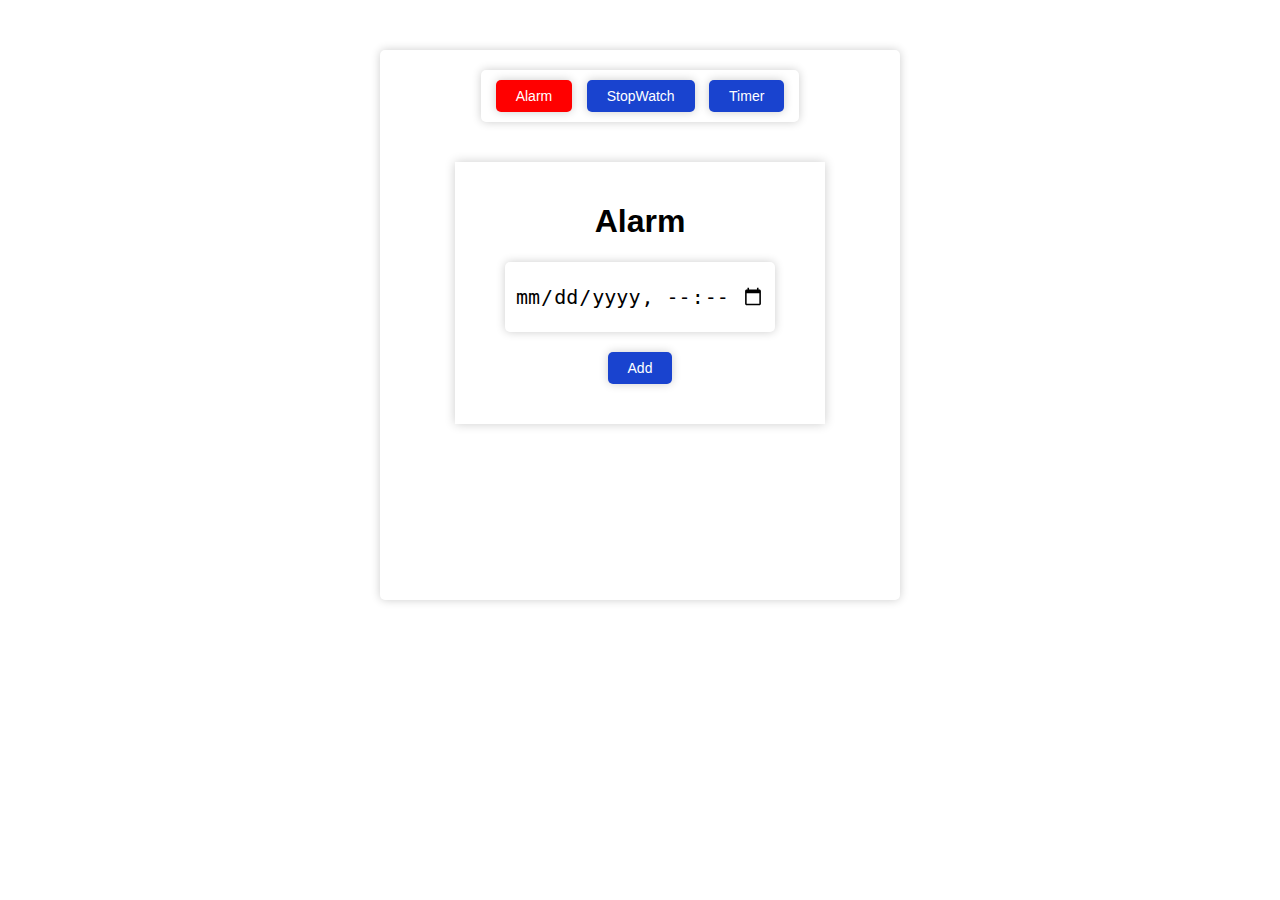
<file: clock app/index.html>
<!DOCTYPE html>
<html lang="en">
  <head>
    <meta charset="UTF-8" />
    <meta http-equiv="X-UA-Compatible" content="IE=edge" />
    <meta name="viewport" content="width=device-width, initial-scale=1.0" />
    <link rel="stylesheet" href="css/style.css" />
    <link
      rel="stylesheet"
      href="https://cdnjs.cloudflare.com/ajax/libs/font-awesome/4.7.0/css/font-awesome.min.css"
    />
    <!-- favicon icon -->
    <link rel="icon" href="assets/alarm_clock.gif" size="16px*16px">
    <title>Clock</title>
  </head>
  <body>
    <main>
      <div class="container">
        <div class="tabs">
          <button class="tab-btn active" data-tab="alarm">Alarm</button>
          <button class="tab-btn" data-tab="stopWatch">StopWatch</button>
          <button class="tab-btn" data-tab="timer">Timer</button>
        </div>
        <div class="tab-content" id="alarm">
          <h1>Alarm</h1>
          <div class="alarm">
            <input
              type="datetime-local"
              id="alarmTime"
              name="alarm-time"
              value="0000-00-12T00:00"
              min="2023-04-12T00:00"
              max="2023-12-12T00:00"
              required
            />
            <br />
            <button id="setAlarm">Add</button>
            <div id="modal" class="modal">
              <div class="modal-content">
                <img
                  src="assets/alarm_clock.gif"
                  alt="clock-image"
                  class="alarmClock"
                />
                <p id="alertMessage"></p>
                <button id="stopButton">Stop</button>
              </div>
            </div>
          </div>
          <div class="alarms">
            <h1></h1>
            <span id="ringingTime"></span>
          </div>
        </div>
        <div class="tab-content hidden" id="stopWatch">
          <h1>Stop Watch</h1>
          <div class="stopWatchDisplay">00 : 00 : 00 : 000</div>
          <div class="stopWatchBtns">
            <button class="hidden" id="resetStopWatch">
              <i class="fa fa-refresh"></i>
            </button>
            <button id="startStopWatch">
              <i class="fa fa-play"></i>
            </button>
            <button class="hidden" id="pauseStopWatch">
              <i class="fa fa-pause"></i>
            </button>
            <button class="hidden" id="flagTime">
              <i class="fa fa-flag"></i>
            </button>
          </div>
        </div>
        <div class="timeStamps">
          <ul></ul>
        </div>
        <div class="tab-content hidden" id="timer">
          <h1>Timer</h1>
          <div class="timer">
            <div class="labels">
              <label for="timer-hours">H</label>
              <label for="timer-minutes">M</label>
              <label for="timer-seconds">S</label>
            </div>
            <div class="timerInputs">
              <input
                type="number"
                id="timer-hours"
                name="timer-hours"
                min="0"
                max="23"
                value="0"
              />

              <input
                type="number"
                id="timer-minutes"
                name="timer-minutes"
                min="0"
                max="59"
                value="0"
              />

              <input
                type="number"
                id="timer-seconds"
                name="timer-seconds"
                min="0"
                max="59"
                value="0"
              />
            </div>
            <div class="timerBtns">
              <button class="hidden" id="resetTimer">
                <i class="fa fa-refresh"></i>
              </button>
              <button id="startTimer">
                <i class="fa fa-play"></i>
              </button>
              <button class="hidden" id="pauseTimer">
                <i class="fa fa-pause"></i>
              </button>
            </div>
            <div class="timerDisplay">00 : 00 : 00</div>
          </div>
        </div>
        <div id="timerModal" class="modal">
          <div class="modal-content">
            <p id="timerAlertMessage"></p>
            <button id="timerStopButton">Stop</button>
          </div>
        </div>
      </div>
    </main>
    <script src="scripts/script.js"></script>
    <script src="scripts/alarm.js"></script>
    <script src="scripts/stopWatch.js"></script>
    <script src="scripts/timer.js"></script>
  </body>
</html>
</file>
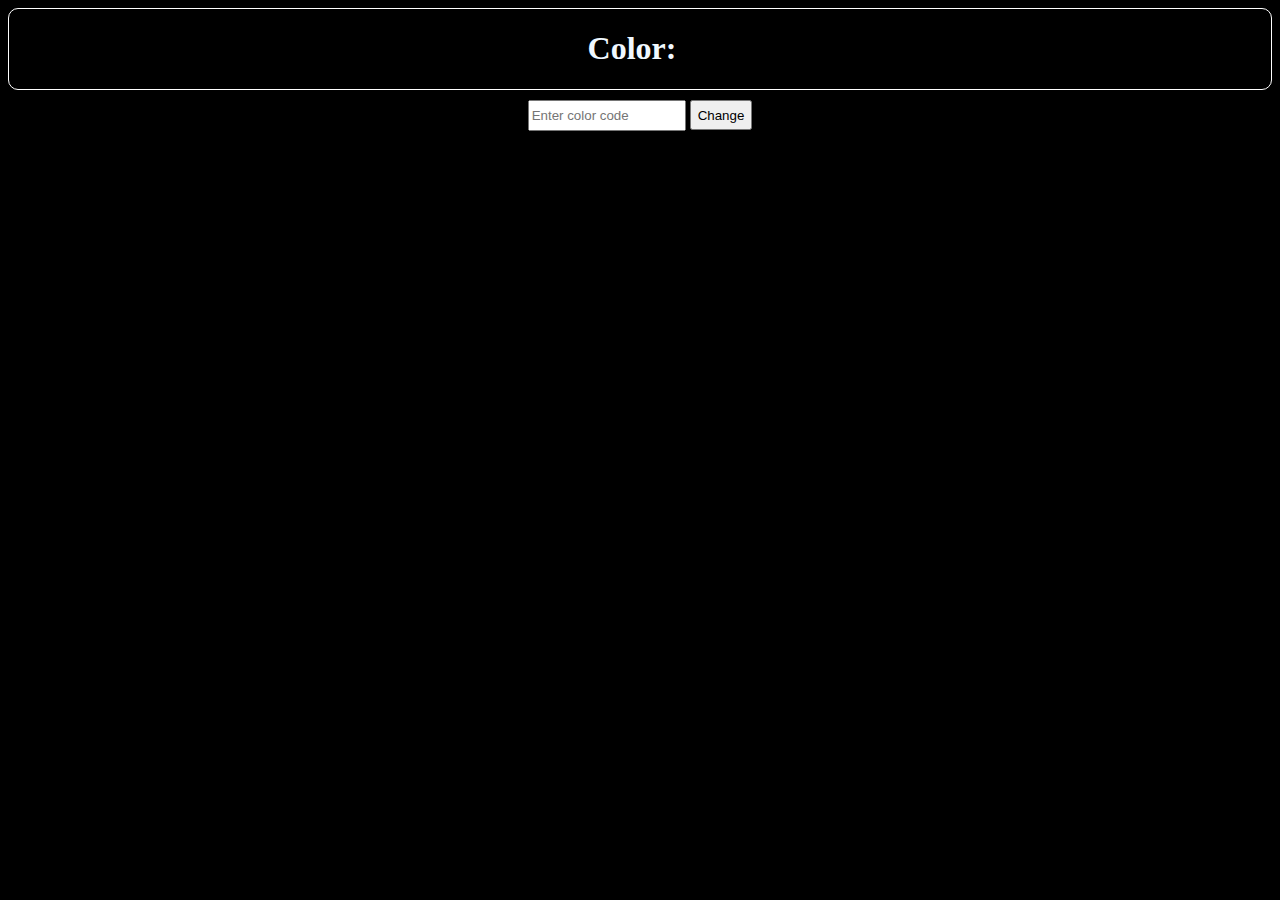
<file: color flipper/index.html>
<!DOCTYPE html>
<html lang="en">
  <head>
    <meta charset="UTF-8" />
    <meta http-equiv="X-UA-Compatible" content="IE=edge" />
    <meta name="viewport" content="width=device-width, initial-scale=1.0" />
    <title>Color Flipper</title>
    <link rel="stylesheet" href="style.css" />
  </head>
  <body>
    <div class="colorName">
      <h1>
        Color:&nbsp;&nbsp;
        <h1 id="colorName"></h1>
      </h1>
    </div>
    <div class="container">
      <form>
        <input type="text" id="colorValue" placeholder="Enter color code" />
        <button type="submit" id="changeColor">Change</button>
      </form>
    </div>
  </body>
  <script src="script.js"></script>
</html>
</file>
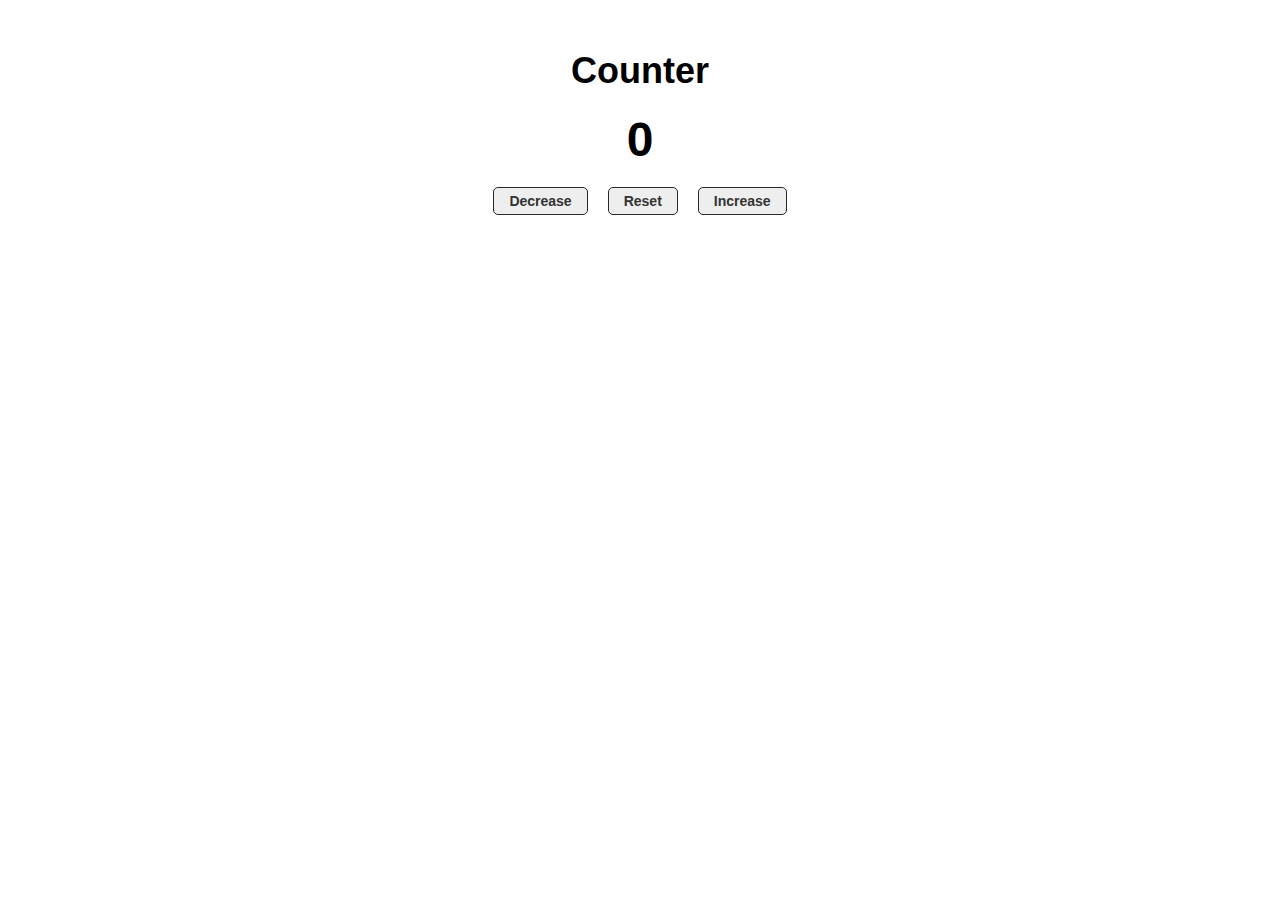
<file: counter/index.html>
<!DOCTYPE html>
<html lang="en">
  <head>
    <meta charset="UTF-8" />
    <meta http-equiv="X-UA-Compatible" content="IE=edge" />
    <meta name="viewport" content="width=device-width, initial-scale=1.0" />
    <link rel="stylesheet" href="style.css" />
    <title>Document</title>
  </head>
  <body>
    <main>
      <div class="container">
        <h1>Counter</h1>
        <span id="value">0</span>
      </div>
      <div id="btns" class="btn-container">
        <button id="decrease">Decrease</button>
        <button id="reset">Reset</button>
        <button id="increase">Increase</button>
      </div>
    </main>
    <script src="script.js"></script>
  </body>
</html>
</file>
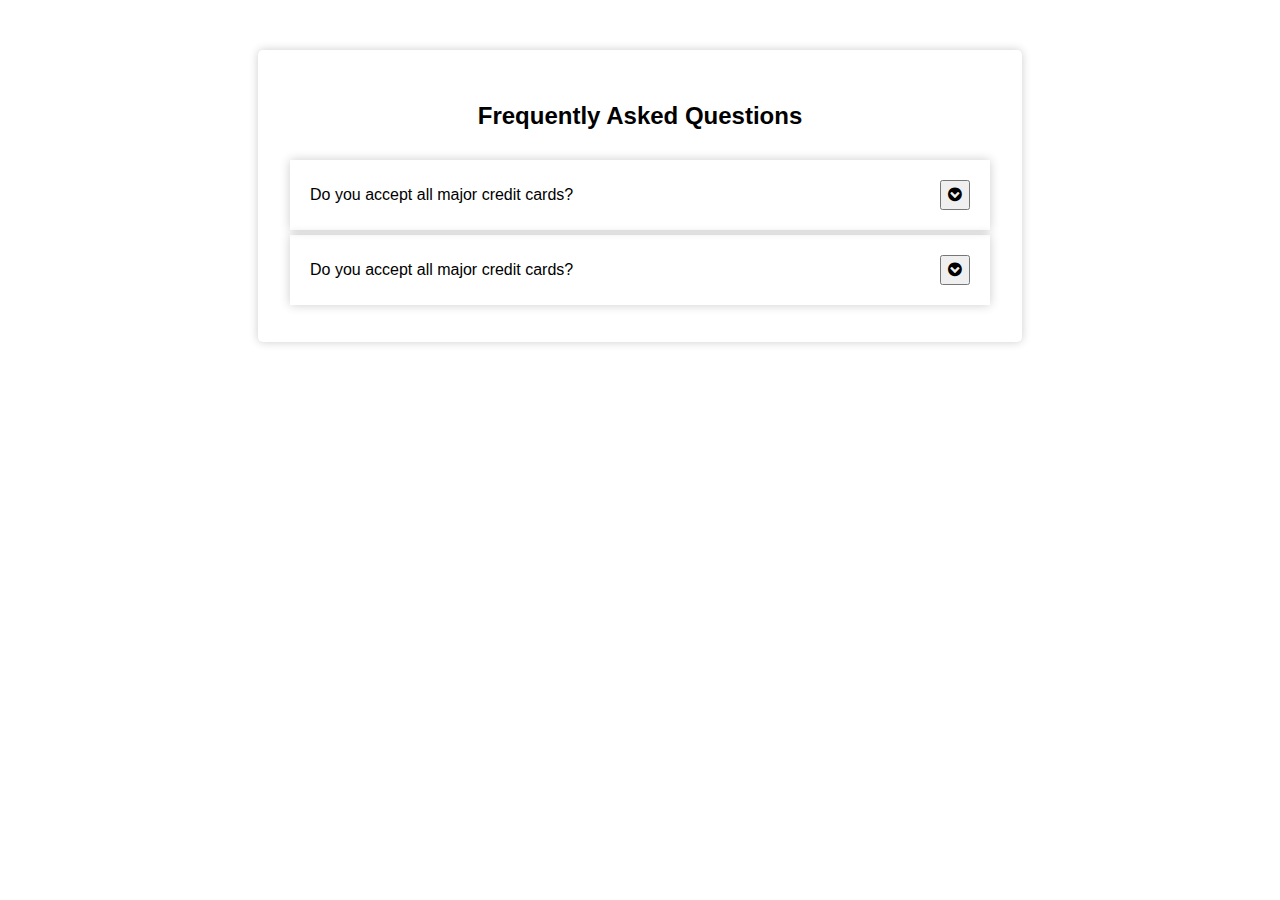
<file: FAQs Page/index.html>
<!DOCTYPE html>
<html lang="en">
  <head>
    <meta charset="UTF-8" />
    <meta http-equiv="X-UA-Compatible" content="IE=edge" />
    <meta name="viewport" content="width=device-width, initial-scale=1.0" />
    <link
      rel="stylesheet"
      href="https://cdnjs.cloudflare.com/ajax/libs/font-awesome/4.7.0/css/font-awesome.min.css"
    />
    <link rel="stylesheet" href="style.css" />
    <title>FAQs Page</title>
  </head>
  <body>
    <main>
      <section class="questions">
        <!-- title -->
        <div class="title">
          <h2>Frequently Asked Questions</h2>
        </div>
        <!-- questions -->
        <div class="section-center">
          <article class="faq-section">
            <!-- question title -->
            <div class="question">
              <p>Do you accept all major credit cards?</p>
              <button type="button" class="question-btn">
                <span class="plus-icon">
                  <i class="fa fa-chevron-circle-down"></i>
                </span>
              </button>
            </div>
            <!-- answer -->
            <div class="answer">
              <p>
                Lorem ipsum dolor sit amet consectetur adipisicing elit.
                Consectetur ipsa laborum amet deleniti labore molestiae impedit
                eos, consequatur hic aliquid temporibus soluta suscipit quae,
                iste placeat facilis exercitationem, nemo quasi?
              </p>
            </div>
          </article>
          <article class="faq-section">
            <!-- question title -->
            <div class="question">
              <p>Do you accept all major credit cards?</p>
              <button type="button" class="question-btn">
                <span class="plus-icon">
                  <i class="fa fa-chevron-circle-down"></i>
                </span>
              </button>
            </div>
            <!-- answer -->
            <div class="answer">
              <p>
                Lorem ipsum dolor sit amet consectetur adipisicing elit.
                Consectetur ipsa laborum amet deleniti labore molestiae impedit
                eos, consequatur hic aliquid temporibus soluta suscipit quae,
                iste placeat facilis exercitationem, nemo quasi?
              </p>
            </div>
          </article>
        </div>
      </section>
    </main>
    <script src="script.js"></script>
  </body>
</html>
</file>
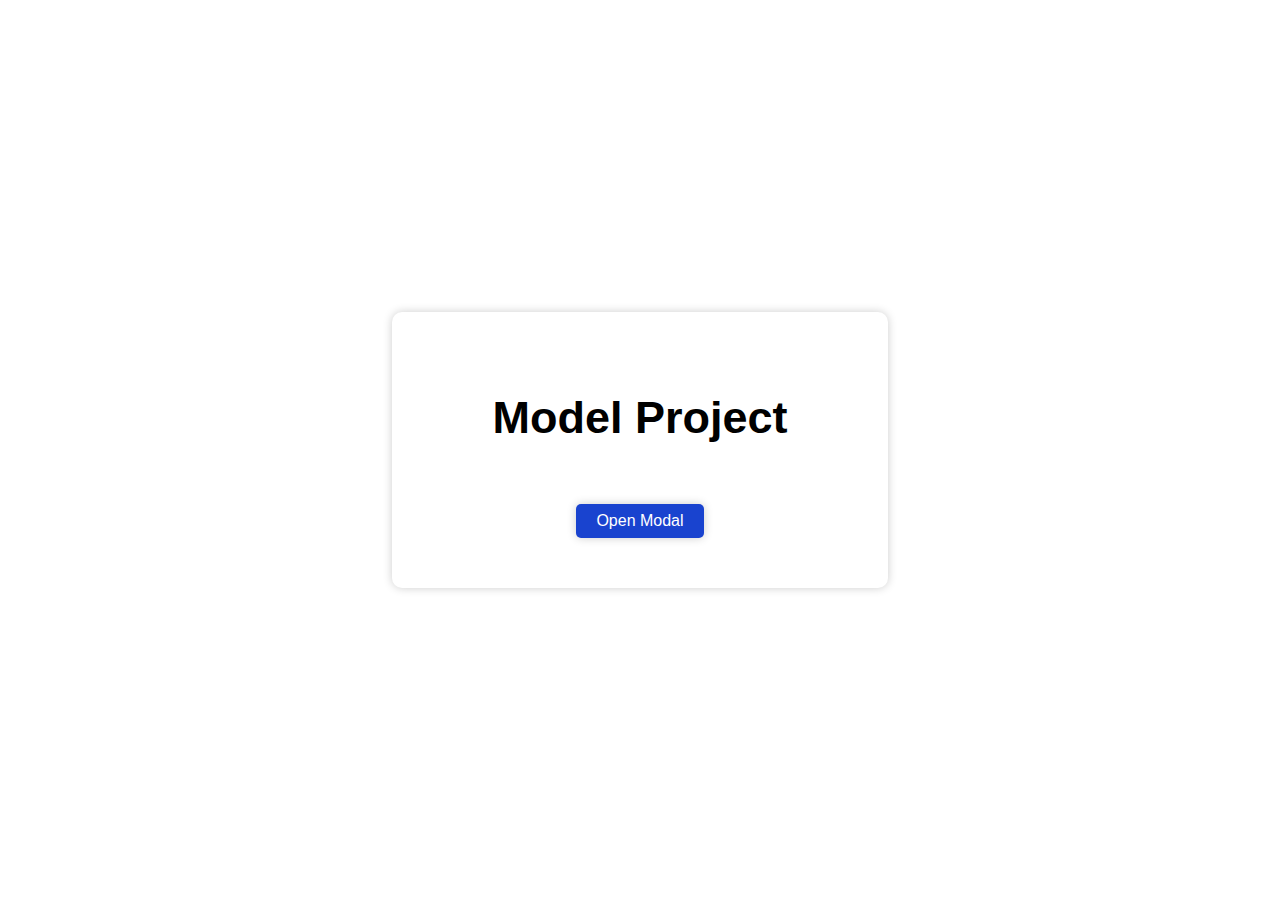
<file: modal/index.html>
<!DOCTYPE html>
<html lang="en">
  <head>
    <meta charset="UTF-8" />
    <meta http-equiv="X-UA-Compatible" content="IE=edge" />
    <meta name="viewport" content="width=device-width, initial-scale=1.0" />
    <link rel="stylesheet" href="style.css" />
    <title>Modal</title>
  </head>
  <body>
    <main>
      <div class="container">
        <h1>Model Project</h1>
        <button type="button" class="open-modal">Open Modal</button>
      </div>
      <div class="modal">
        <div class="modal-content">
          <h2>Modal Title</h2>
          <p>Modal content goes here.</p>
          <div class="heart"></div>
          <button type="button" class="close-modal">Close Modal</button>
        </div>
      </div>
    </main>
    <script src="script.js"></script>
  </body>
</html>
</file>
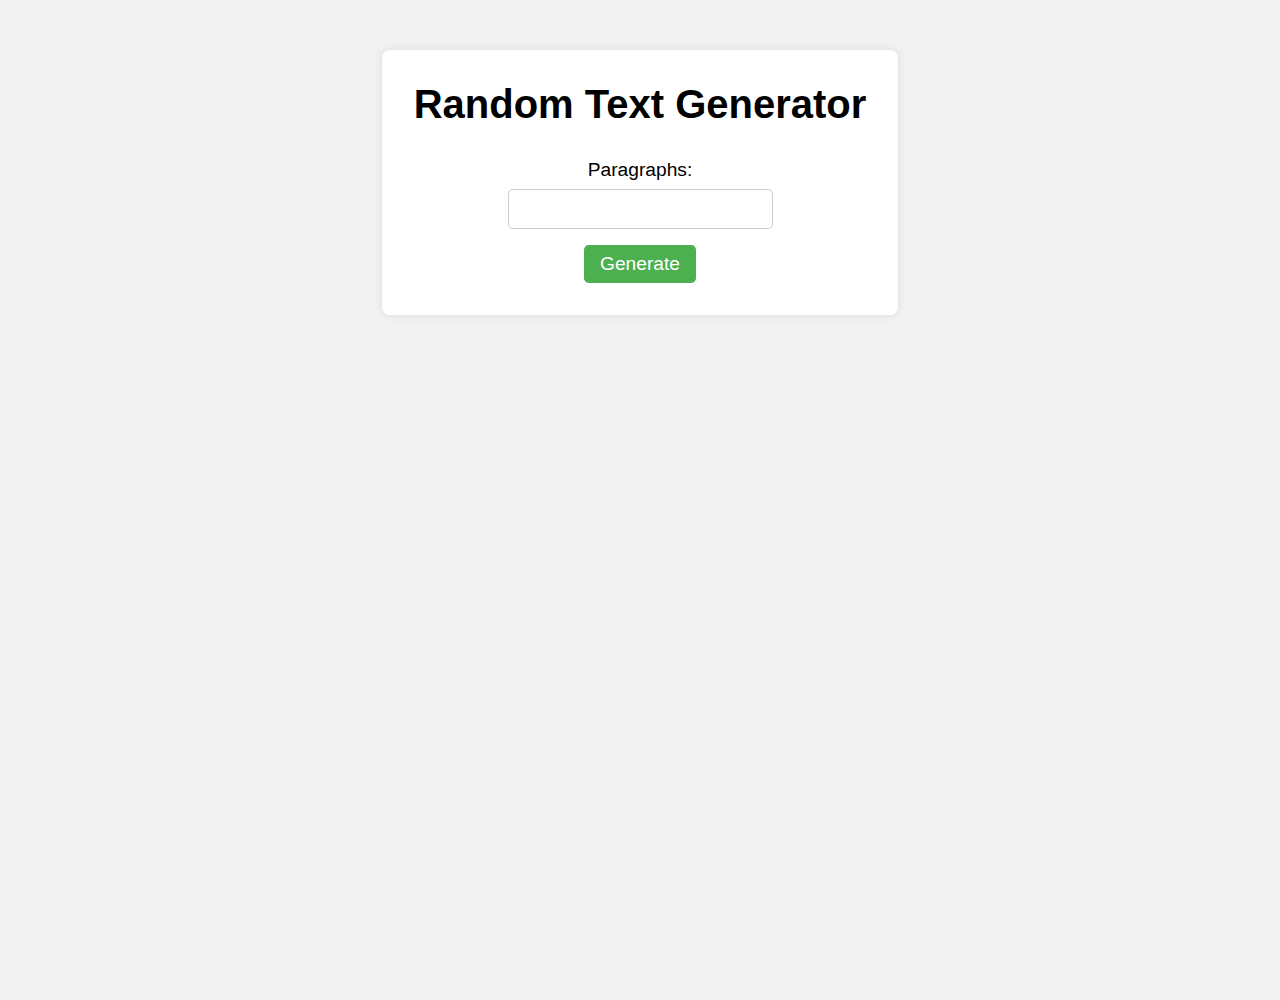
<file: random_text_gen/index.html>
<!DOCTYPE html>
<html lang="en">
  <head>
    <meta charset="UTF-8" />
    <meta http-equiv="X-UA-Compatible" content="IE=edge" />
    <meta name="viewport" content="width=device-width, initial-scale=1.0" />
    <link rel="stylesheet" href="style.css" />
    <title>Random Text Generator</title>
  </head>
  <body>
    <main>
      <section class="section-center">
        <h1>Random Text Generator</h1>
        <form action="" class="lorem-form">
          <label for="amount">Paragraphs:</label>
          <input type="number" name="amount" id="amount" />
          <button class="generateBtn" type="submit">Generate</button>
        </form>
      </section>
      <article class="randomText hidden">
      </article>
    </main>
    <script src="script.js"></script>
  </body>
</html>
</file>
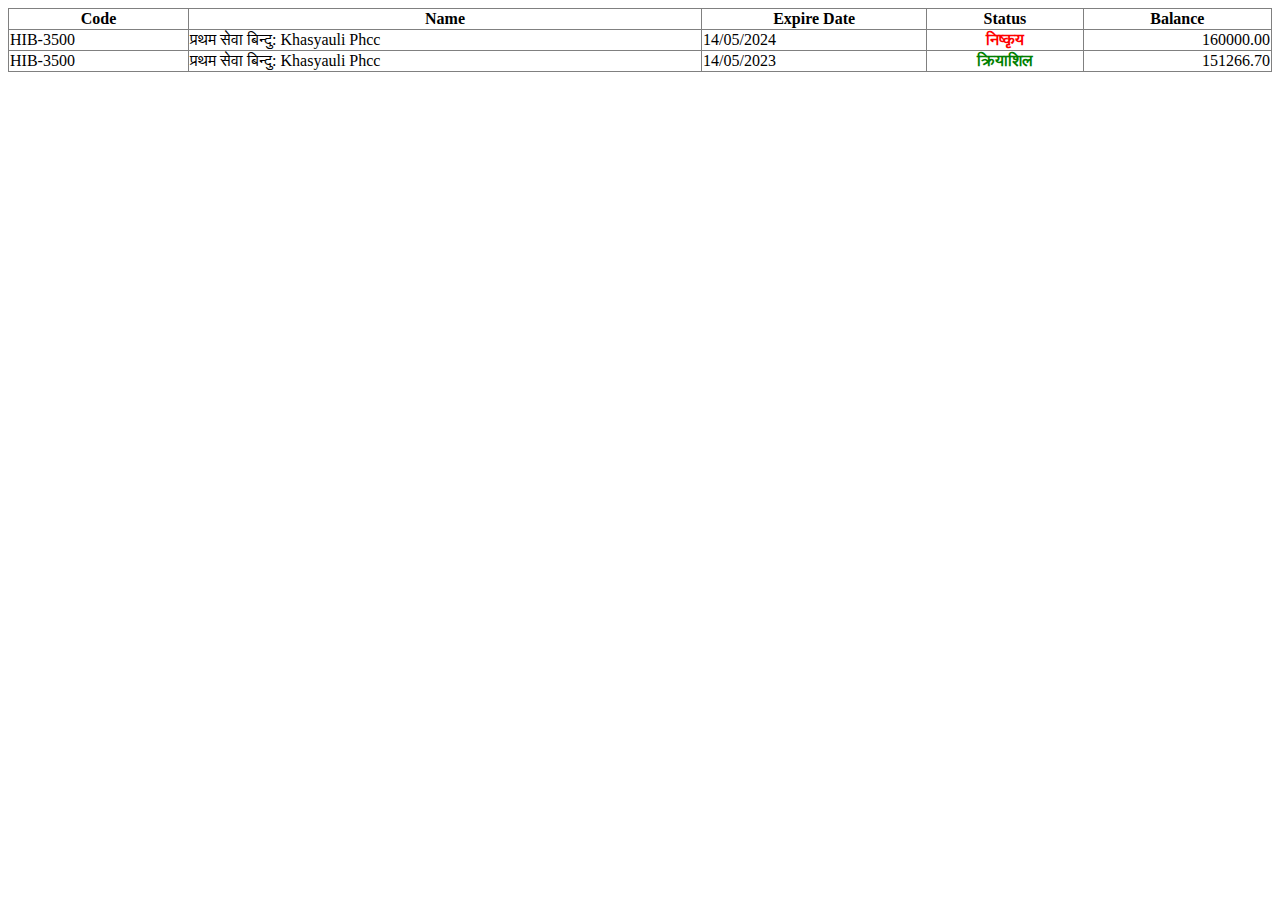
<file: scrap/index.html>
<!DOCTYPE html>
<html lang="en">
  <head>
    <meta charset="UTF-8" />
    <meta http-equiv="X-UA-Compatible" content="IE=edge" />
    <meta name="viewport" content="width=device-width, initial-scale=1.0" />
    <title>Document</title>
  </head>
  <body>
    <table
      class="mGrid"
      cellspacing="0"
      rules="all"
      border="1"
      id="gvPolicy"
      style="width: 100%; border-collapse: collapse"
    >
      <tbody>
        <tr align="center">
          <th scope="col">Code</th>
          <th scope="col">Name</th>
          <th scope="col">Expire Date</th>
          <th scope="col">Status</th>
          <th scope="col">Balance</th>
        </tr>
        <tr>
          <td>HIB-3500</td>
          <td>प्रथम सेवा बिन्दु: Khasyauli Phcc</td>
          <td>14/05/2024</td>
          <td
            align="center"
            style="color: Red; font-size: Medium; font-weight: bold"
          >
            निष्कृय
          </td>
          <td align="right">160000.00</td>
        </tr>
        <tr>
          <td>HIB-3500</td>
          <td>प्रथम सेवा बिन्दु: Khasyauli Phcc</td>
          <td>14/05/2023</td>
          <td
            align="center"
            style="color: Green; font-size: Medium; font-weight: bold"
          >
            क्रियाशिल
          </td>
          <td align="right">151266.70</td>
        </tr>
      </tbody>
    </table>
    <script src="index.html" />
  </body>
</html>
</file>
<file: clock app/css/style.css>
body {
  font-family: Arial, sans-serif;
  font-size: 16px;
  margin: 0;
  padding: 0;
}

main {
  display: flex;
  justify-content: center;
  align-items: center;
  margin-top: 50px;
}

.container {
  width: 500px;
  height: 530px;
  display: flex;
  flex-direction: column;
  align-items: center;
  justify-content: flex-start;
  text-align: center;
}

.container,
.tabs {
  background-color: white;
  border-radius: 5px;
  box-shadow: 0px 0px 10px rgba(0, 0, 0, 0.2);
  padding: 10px;
}

.tabs {
  margin: 10px;
  width: max-content;
}

button {
  padding: 8px 20px;
  font-size: 14px;
  border: none;
  box-shadow: 0px 0px 10px rgba(0, 0, 0, 0.2);
  border-radius: 5px;
  background-color: rgb(25, 67, 207);
  cursor: pointer;
  color: white;
  margin: 0px 5px;
}

button.active {
  background-color: red;
}

.stopWatchBtns button {
  width: 50px;
  height: 50px;
  border-radius: 25px;
}

.tab-content {
  margin-top: 30px;
  box-shadow: 0px 0px 10px rgba(0, 0, 0, 0.2);
  padding: 20px 50px;
}

.hidden {
  display: none;
}

.stopWatchDisplay {
  box-shadow: 0px 0px 10px rgba(0, 0, 0, 0.2);
  padding: 20px;
  font-size: 26px;
  border-radius: 10px;
}

.stopWatchBtns {
  margin: 20px 20px;
}

.timeStamps ul li {
  font-size: 20px;
  color: rgb(79, 78, 78);
}

.disabled {
  background-color: rgba(20, 45, 126, 0.724);
  color: rgb(176, 176, 176);
}

/* alarm css */

/* .alarm {
  box-shadow: 0px 0px 10px rgba(0, 0, 0, 0.2);
  padding: 20px;
  font-size: 26px;
  border-radius: 10px;
  background-color: #f5f5f5;
} */

.alarm input {
  width: 250px;
  height: 50px;
  font-size: 20px;
  border: none;
  border-radius: 5px;
  box-shadow: 0px 0px 10px rgba(0, 0, 0, 0.2);
  padding: 10px;
  background-color: #fff;
}

#setAlarm {
  margin-top: 20px;
}

.alarms {
  margin-top: 20px;
}

.alarms h1 {
  font-size: 16px;
  display: inline;
}

.alarms #ringingTime {
  color: red;
  font-size: 16px;
}

#modal {
  display: none;
  position: fixed;
  top: 0;
  left: 0;
  width: 100%;
  height: 100%;
  background-color: rgba(0, 0, 0, 0.5);
}

.modal-content {
  position: absolute;
  border-radius: 10px;
  top: 50%;
  left: 50%;
  width: 400px;
  transform: translate(-50%, -50%);
  background-color: white;
  padding: 50px;
}

.alarmClock {
  width: 280px;
  height: 200px;
}

/* timer css */

.timer .labels {
  display: flex;
  justify-content: space-between;
  margin: 0px 23px;
  font-size: 26px;
  font-weight: 700;
  color: rgb(247, 0, 0);
}

.timer {
  box-shadow: 0px 0px 10px rgba(0, 0, 0, 0.2);
  padding: 20px;
  font-size: 26px;
  border-radius: 10px;
}

.timerInputs input {
  font-family: Arial, Helvetica, sans-serif;
  width: 50px;
  height: 30px;
  margin: 5px;
  border-radius: 5px;
  font-size: 20px;
  text-align: center;
}

.timerBtns {
  margin-top: 20px;
}

.timerBtns button {
  width: 50px;
  height: 50px;
  border-radius: 25px;
}

.timerDisplay {
  box-shadow: 0px 0px 10px rgba(0, 0, 0, 0.2);
  padding: 20px;
  font-size: 26px;
  border-radius: 10px;
  margin-top: 20px;
}

#timerModal {
  display: none;
  position: fixed;
  top: 0;
  left: 0;
  width: 100%;
  height: 100%;
  background-color: rgba(0, 0, 0, 0.5);
}
</file>
<file: color flipper/style.css>
body {
  background-color: black;
}
.colorName {
  display: flex;
  justify-content: center;
  background-color: rgb(0, 0, 0);
  border: 1px solid rgb(255, 255, 255);
  border-radius: 10px;
}
.container {
  display: flex;
  justify-content: center;
  margin-top: 10px;
}
input {
  height: 25px;
  width: 150px;
}
button {
  height: 30px;
  width: auto;
}
h1 {
  color: aliceblue;
}
</file>
<file: counter/style.css>
/* Global styles */
* {
  box-sizing: border-box;
  margin: 0;
  padding: 0;
}

body {
  font-family: Arial, sans-serif;
}

/* Container styles */
.container {
  display: flex;
  flex-direction: column;
  align-items: center;
  justify-content: center;
  margin-top: 50px;
}

/* Header styles */
h1 {
  font-size: 36px;
  font-weight: bold;
  margin-bottom: 20px;
}

/* Counter value styles */
#value {
  font-size: 48px;
  font-weight: bold;
  margin-bottom: 20px;
}

/* Button container styles */
.btn-container {
  display: flex;
  justify-content: center;
}

/* Button styles */
button {
  background-color: #eee;
  border: 1px solid rgb(45, 39, 39);
  border-radius: 5px;
  color: #333;
  cursor: pointer;
  font-size: 14px;
  font-weight: bold;
  margin: 0 10px;
  padding: 5px 15px;
}

button:hover {
    background-color: #aaa;
}
</file>
<file: FAQs Page/style.css>
body {
  font-family: Arial, sans-serif;
  font-size: 16px;
  margin: 0;
  padding: 0;
}

main {
  display: flex;
  justify-content: center;
  align-items: center;
  margin-top: 50px;
}

.questions {
  background-color: white;
  border-radius: 5px;
  box-shadow: 0px 0px 10px rgba(0, 0, 0, 0.2);
  padding: 2rem 2rem;
  max-width: 800px;
}

h2 {
  margin-bottom: 30px;
  text-align: center;
}

.faq-section {
  margin: 5px 0px;
  width: 700px;
}

article .question {
  display: flex;
  justify-content: space-between;
  align-items: center;
  box-shadow: 0px 0px 10px rgba(0, 0, 0, 0.2);
  padding: 10px 20px;
}

.question-btn {
  padding: 1px;
  width: 30px;
  height: 30px;
}

.question-btn span i {
  font-size: 16px;
}

article .answer p {
  padding: 5px 20px;
  display: none;
}

.show-answer p {
  padding: 5px 20px;
  display: block !important;
  height: auto;
}
</file>
<file: modal/style.css>
body {
  font-family: Arial, Helvetica, sans-serif;
  background: url("https://images.pexels.com/photos/33109/fall-autumn-red-season.jpg?auto=compress&cs=tinysrgb&w=1260&h=750&dpr=2");
  font-size: 16px;
  background-repeat: no-repeat;
  background-size: cover;
  margin: 0;
  padding: 0;
}

main {
  display: flex;
  justify-content: center;
  align-items: center;
  margin: auto;
  height: 100vh;
  text-align: center;
}

.container {
  box-shadow: 0px 0px 10px rgba(0, 0, 0, 0.2);
  padding: 50px 100px;
  background-color: white;
  border-radius: 10px;
}

h1 {
  font-size: 45px;
}

button {
  padding: 8px 20px;
  font-size: 16px;
  border: none;
  box-shadow: 0px 0px 10px rgba(0, 0, 0, 0.2);
  border-radius: 5px;
  background-color: rgb(25, 67, 207);
  cursor: pointer;
  color: white;
  margin-top: 30px;
}

button:hover {
  background-color: rgba(25, 68, 207, 0.893);
}

.modal {
  display: none;
  position: fixed;
  top: 0;
  left: 0;
  width: 100%;
  height: 100%;
  background-color: rgba(0, 0, 0, 0.5);
}

.show-modal {
  display: block;
}

.modal-content {
  position: absolute;
  border-radius: 10px;
  top: 50%;
  left: 50%;
  width: 400px;
  transform: translate(-50%, -50%);
  background-color: white;
  padding: 50px;
}


.heart {
  position: relative;
  width: 50px;
  height: 50px;
  margin: 0 auto;
  transform: rotate(45deg);
}

.heart:before,
.heart:after {
  content: "";
  position: absolute;
  top: 0;
  left: 25px;
  width: 25px;
  height: 40px;
  background-color: #f00;
  border-radius: 25px 25px 0 0;
  transform: rotate(-45deg);
  transform-origin: 0 100%;
}

.heart:after {
  left: 0;
  transform: rotate(45deg);
  transform-origin: 100% 100%;
}
</file>
<file: random_text_gen/style.css>
* {
  box-sizing: border-box;
  margin: 0;
  padding: 0;
}

body {
  font-family: Arial, Helvetica, sans-serif;
  background-color: #f2f2f2;
}

main {
  margin-top: 50px;
  margin-bottom: 50px;
  display: flex;
  flex-direction: column;
  align-items: center;
  justify-self: center;
  height: 100vh;
}

.section-center {
  text-align: center;
  padding: 2rem;
  background-color: #ffffff;
  border-radius: 0.5rem;
  box-shadow: 0 0 10px rgba(0, 0, 00, 0.1);
}

.section-center h1 {
  font-size: 2.5rem;
  margin-bottom: 2rem;
}

.lorem-form {
  display: flex;
  flex-direction: column;
  align-items: center;
}

.lorem-form label {
  font-size: 1.2rem;
  margin-bottom: 0.5rem;
}

.lorem-form input {
  padding: 0.5rem;
  font-size: 1.2rem;
  border: 1px solid #ccc;
  border-radius: 0.3rem;
  margin-bottom: 1rem;
}

.generateBtn {
  background-color: #4caf50;
  color: #ffffff;
  border: none;
  border-radius: 0.3rem;
  padding: 0.5rem 1rem;
  font-size: 1.2rem;
  cursor: pointer;
  transition: background-color 0.3 ease;
}

.generateBtn:hover {
  background-color: #3e8e41;
}

.randomText {
  max-width: 800px;
  margin-top: 2rem;
  padding: 1rem;
  background-color: #ffffff;
  border-radius: 0.5rem;
  box-shadow: 0 0 10px rgba(0, 0, 0, 0.1);
}

.randomText p {
  margin-bottom: 1rem;
}

.hidden{
    display: none;
}
</file>
